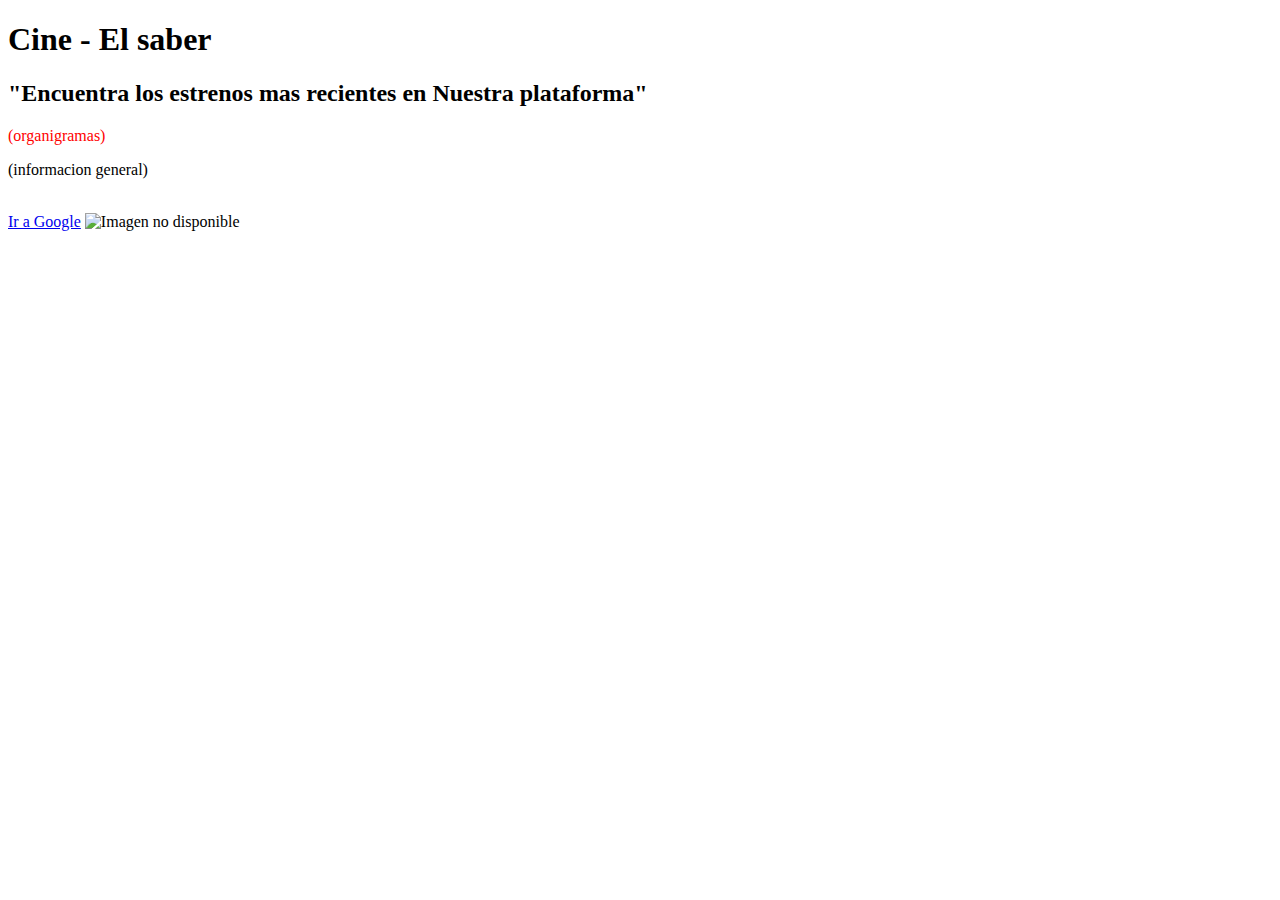
<file: html.html>
<!DOCTYPE html>
<html lang= "es-CO">
    <!--Lang es un atributo, en este caso es "es" = todo lo que contiene es en español-->
    <head>
        <title>Cine-El Sabe</title>
        <!-- titulo de la pagina "pestaña" -->
        <meta name="viewport" content="width=device width, initial scale= 1 0">
        <meta name="keywords" content="library, biblioteca, book, libro">
        <meta name="viewport" content="width-device-width, initial-cale= 1 0">
        <!-- Cosas de busqueda -->
    </head>
<!-- el contenido real de la pagina "lo que podemos ver" -->
    <body>
        <h1> Cine - El saber </h1>
        <h2> "Encuentra los estrenos mas recientes en Nuestra plataforma" </h2>
        <!-- tamaño de la fuente de la letra -->
        <p style= "color: red">(organigramas) </p>
        <!--style define el color del texto-->
        <p title> (informacion general) </p>
        <!-- organiza las "p" en forma de parrafos, sin importar los espacios que tega entre "p" -->
        <br> 
        <!--No necesita una etiqueta de cierre, da un espacio de parrafo-->
        <a href=http://www.google.com.co> Ir a Google</a>
        <!--Da un hipervinvulo dentro de la web-->
        <img scr="Wallpaperkiss_1210520.jpg" alt = "Imagen no disponible" >
        <!--agrega una imagen, se puede configurar la altura y la anchura con: "width=" y "height" en pixeles si esta en otra direccion de carpeta diferente a donde esta el html, se debe indicar en que carpeta
        alt = alternativa si no se encuentra-->
    </body>
</html>

<!-- Siempre se debe cerrar con el mismo factor pero iniciandolo con "/" -->
</file>
